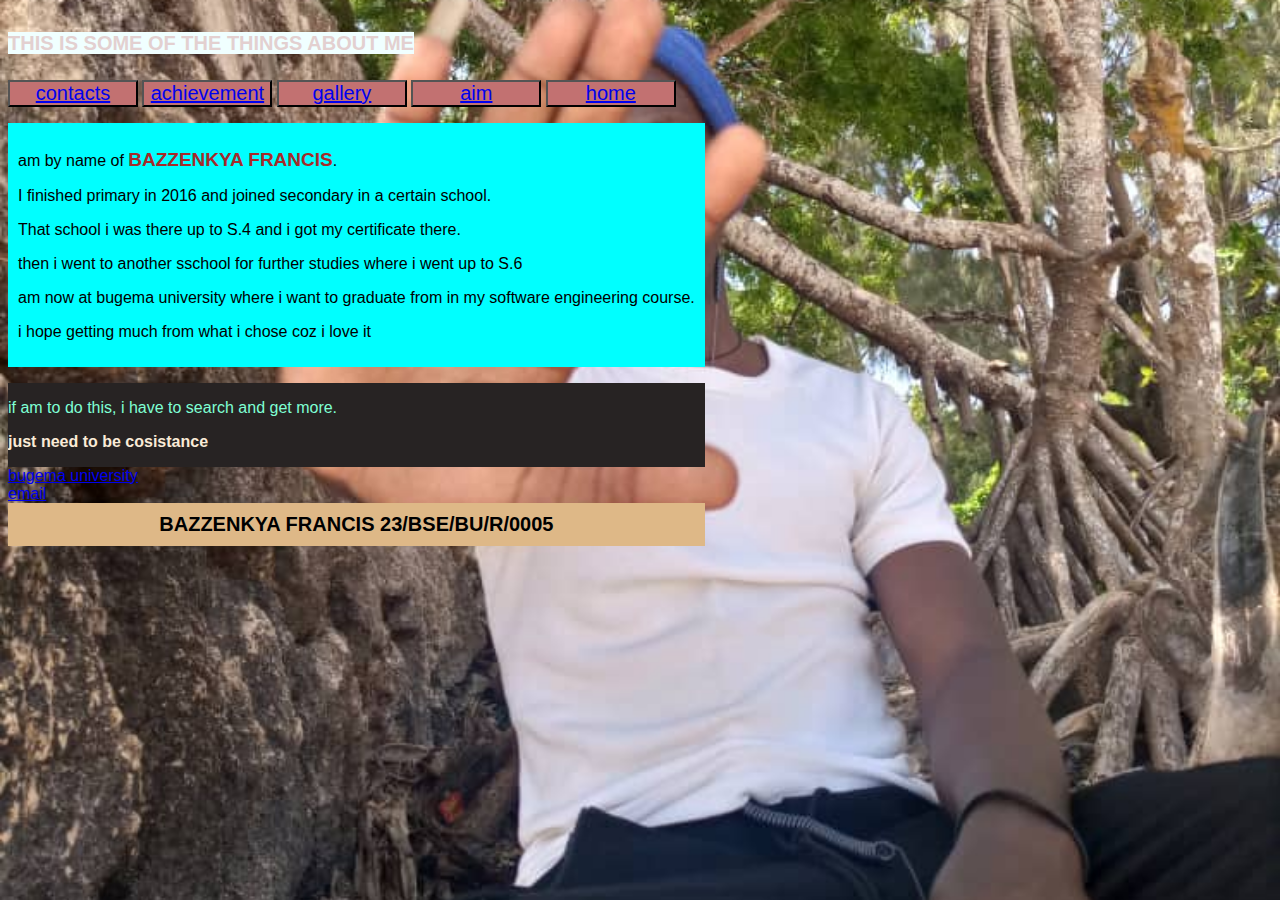
<file: index.html>
<!DOCTYPE html>
<html lang="en">
<head>
    <meta charset="UTF-8">
    <meta http-equiv="X-UA-Compatible" content="IE=edge">
    <meta name="viewport" content="width=device-width, initial-scale=1.0">
    <title>virus</title>
    <link rel="stylesheet" href="style/styles.css">
</head>
<body>
    <h1><strong id="he">THIS IS SOME OF THE THINGS ABOUT ME</strong></h1>
    <button onclick="document.location='file:///media/snow/New%20Volume/web/my%20first%20website/contacts.html'"><a href="contacts.html">contacts</a></button>
    <button onclick="document.location='file:///media/snow/New%20Volume/web/my%20first%20website/achievements.html'"><a href="achievements.html">achievement</a></button>
    <button onclick="document.location='file:///media/snow/New%20Volume/web/my%20first%20website/gallery.html'"><a href="gallery.html">gallery</a></button>
    <button onclick="document.location='file:///media/snow/New%20Volume/web/my%20first%20website/aim.html'"><a href="aim.html">aim</a></button>
    <button onclick="document.location='file:///E:/web/my%20first%20website/home_page.html'"><a href="home_page.html">home</a></button>
    <ul class="p">
        <P>am by name of <strong class="me">BAZZENKYA FRANCIS</strong>.</P>
        <p>I finished primary in 2016 and joined secondary in a certain school.</p>
        <p>That school i was there up to S.4 and i got my certificate there.</p>
        <p> then i went to another sschool for further studies where i went up to S.6 </p>
        <p>am now at bugema university where i want to graduate from in my software engineering course.</p>
        <p>i hope getting much from what i chose coz i love it</p>
    </ul>
    <div class="container">
        <p style="color: aquamarine;">if am to do this, i have to search and get more.</p>
        <p style="color: antiquewhite;"><strong>just need to be cosistance</strong></p>
    </div>
    <li><a href="https://elearning.bugemauniv.ac.ug/">bugema university</a></li>
    <a href="mailto:bazzenkyafrancis@gmail.com?">email</a>
    <FOOter class="foot">
        BAZZENKYA FRANCIS
        23/BSE/BU/R/0005
    </FOOter>
</body>
</html>
</file>
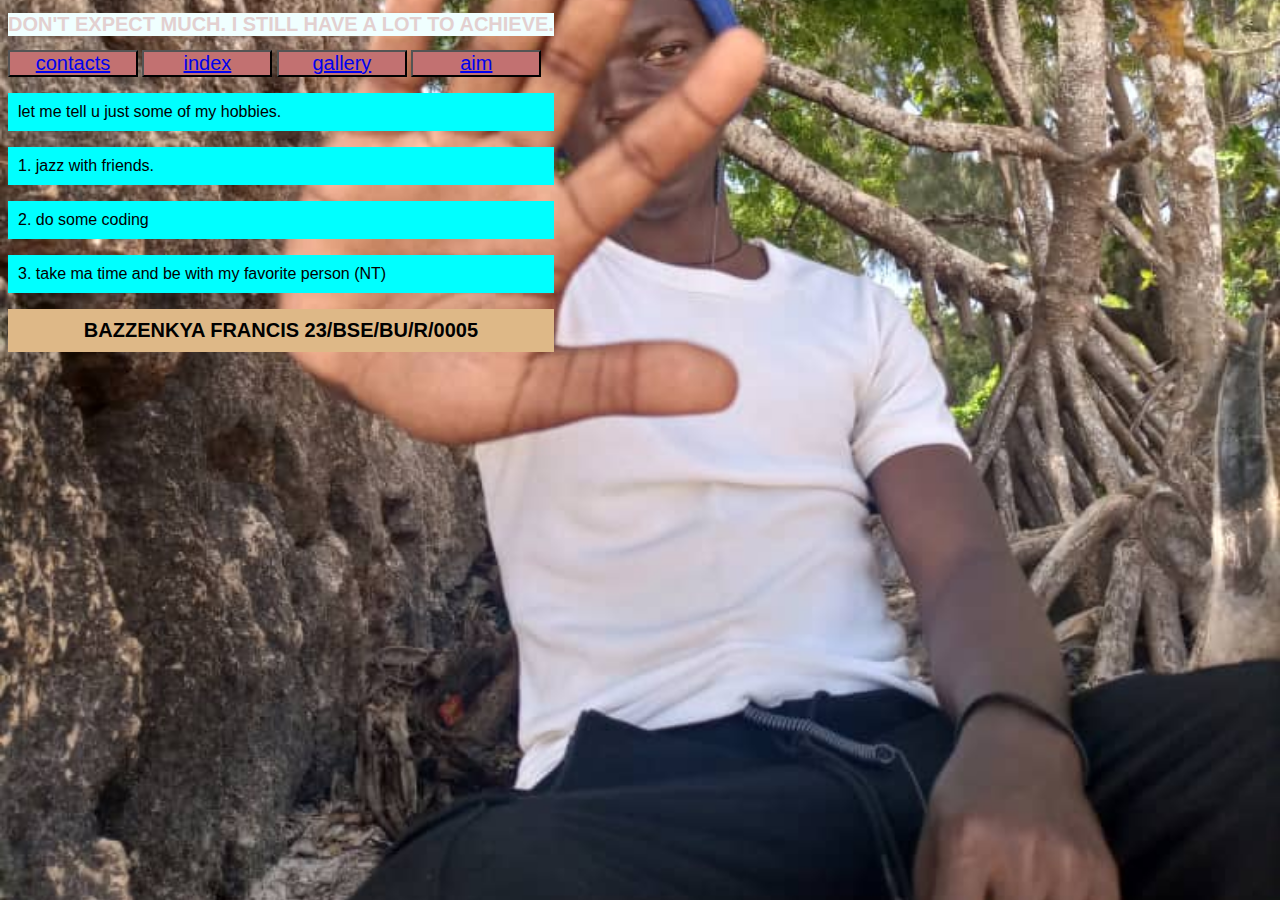
<file: achievements.html>
<!DOCTYPE html>
<html lang="en">
<head>
    <meta charset="UTF-8">
    <meta name="viewport" content="width=device-width, initial-scale=1.0">
    <title>achievements</title>
    <link rel="stylesheet" href="style/styles.css">
</head>
<body>
    <h1 id="he">DON'T EXPECT MUCH. I STILL HAVE A LOT TO ACHIEVE.</h1>
    <button onclick="document.location='file:///media/snow/New%20Volume/web/my%20first%20website/contacts.html'"><a href="contacts.html">contacts</a></button>
    <button onclick="document.location='file:///media/snow/New%20Volume/web/my%20first%20website/index.html'"><a href="index.html">index</a></button>
    <button onclick="document.location='file:///media/snow/New%20Volume/web/my%20first%20website/gallery.html'"><a href="gallery.html">gallery</a></button>
    <button onclick="document.location='file:///media/snow/New%20Volume/web/my%20first%20website/aim.html'"><a href="aim.html">aim</a></button>
    <p class="p">let me tell u just some of my hobbies.</p>
    <p class="p">1. jazz with friends.</p>
    <p class="p">2. do some coding</p>
    <p class="p">3. take ma time and be with my favorite person (NT)</p>
    <FOOter class="foot">
        BAZZENKYA FRANCIS
        23/BSE/BU/R/0005
    </FOOter>
</body>

</html>
</file>
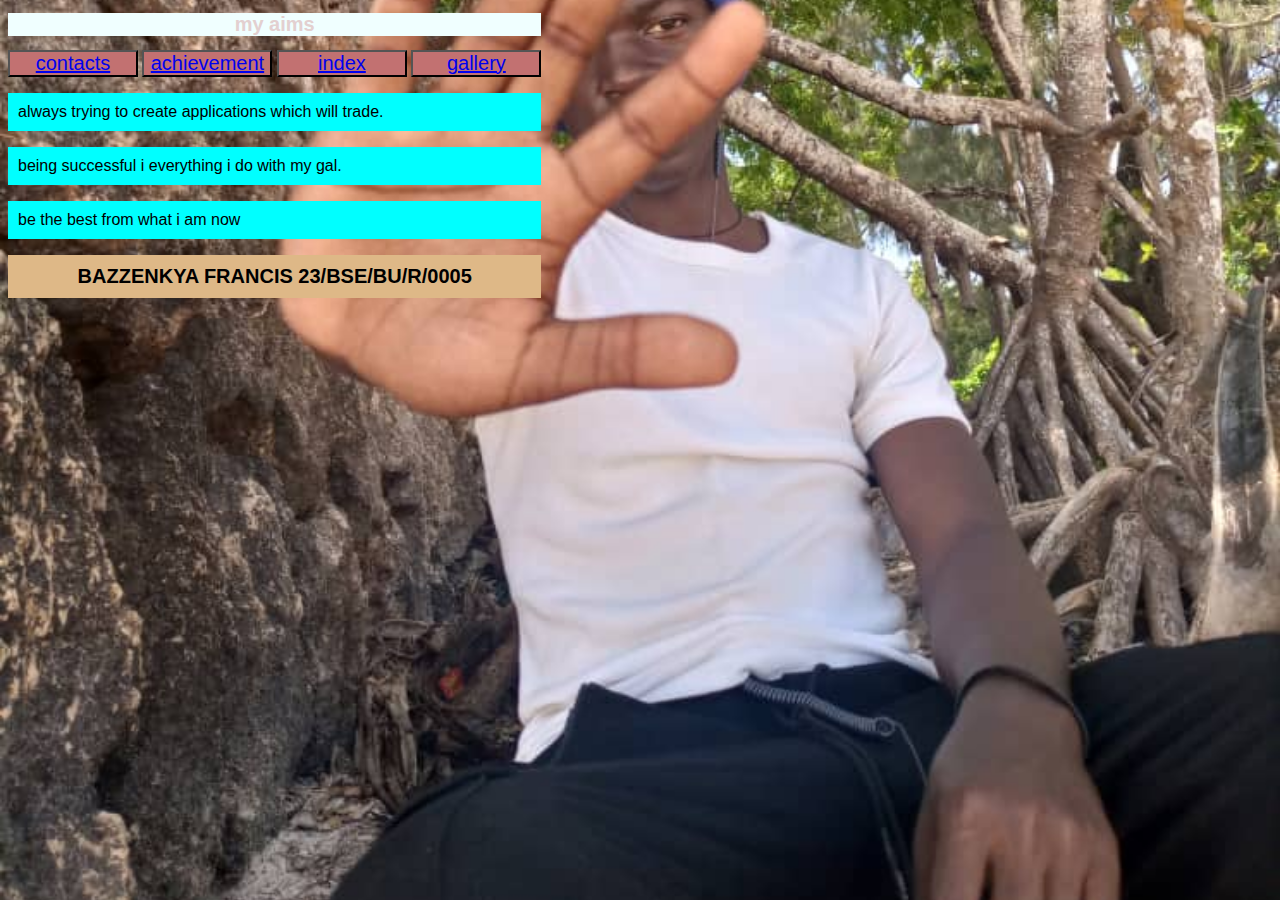
<file: aim.html>
<!DOCTYPE html>
<html lang="en">
<head>
    <meta charset="UTF-8">
    <meta name="viewport" content="width=device-width, initial-scale=1.0">
    <title>AIMS</title>
    <link rel="stylesheet" href="style/styles.css">
</head>
<body>
    <h1 id="he"><strong>my aims</strong></h1>
    <button onclick="document.location='file:///media/snow/New%20Volume/web/my%20first%20website/contacts.html'"><a href="contacts.html">contacts</a></button>
    <button onclick="document.location='file:///media/snow/New%20Volume/web/my%20first%20website/achievements.html'"><a href="achievements.html">achievement</a></button>
    <button onclick="document.location='file:///media/snow/New%20Volume/web/my%20first%20website/index.html'"><a href="index.html">index</a></button>
    <button onclick="document.location='file:///media/snow/New%20Volume/web/my%20first%20website/gallery.html'"><a href="gallery.html">gallery</a></button>
    <p class="p">always trying to create applications which will trade.</p>
    <p class="p">being successful i everything i do with my gal.</p>
    <p class="p">be the best from what i am now</p>
    <FOOter class="foot">
        BAZZENKYA FRANCIS
        23/BSE/BU/R/0005
    </FOOter>
</body>
</html>
</file>
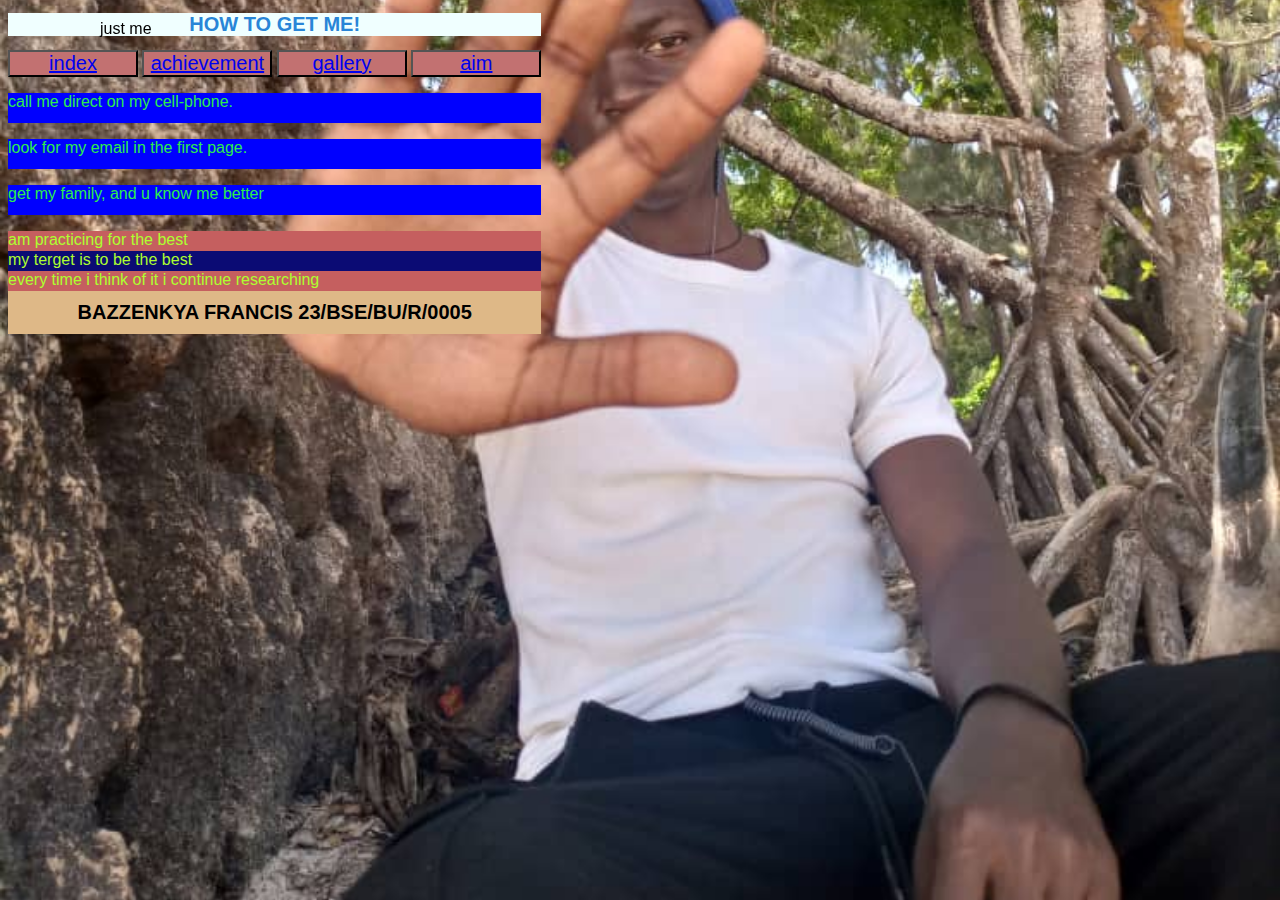
<file: contacts.html>
<!DOCTYPE html>
<html>
  <head>
    <style>
        body{background-color: black;}
      .coment {
        height: 20px;

        background-color: rgb(197, 95, 95);
        color: greenyellow;
      }
      p{
        background-color: blue;
        height: 30px;
        padding: auto;
        width: auto;
        color: rgb(45, 236, 77);
      }
    </style>
    <title>CONTACT PAGE</title>
    <link rel="stylesheet" href="style/styles.css">
  </head>
  <body>
    <header>just me </header>
    
    <h1 style="color: rgb(40, 133, 215);" id="he">HOW TO GET ME!</h1>
    <button onclick="document.location='file:///media/snow/New%20Volume/web/my%20first%20website/index.html'"><a href="index.html">index</a></button>
    <button onclick="document.location='file:///media/snow/New%20Volume/web/my%20first%20website/achievements.html'"><a href="achievements.html">achievement</a></button>
    <button onclick="document.location='file:///media/snow/New%20Volume/web/my%20first%20website/gallery.html'"><a href="gallery.html">gallery</a></button>
    <button onclick="document.location='file:///media/snow/New%20Volume/web/my%20first%20website/aim.html'"><a href="aim.html">aim</a></button>
    <li>
        <ul>
            <p>call me direct on my cell-phone.</p>
            <p>look for my email in the first page.</p>
            <p>get my family, and u know me better</p>
        </ul>
    </li>
    <div class="coment">am practicing for the best</div>
    <div class="coment" style="background-color: rgb(11, 11, 116)">
      my terget is to be the best
    </div>
    <div class="coment">every time i think of it i continue researching</div>
  </body>
  <FOOter class="foot">
    BAZZENKYA FRANCIS
    23/BSE/BU/R/0005
</FOOter>
</html>
</file>
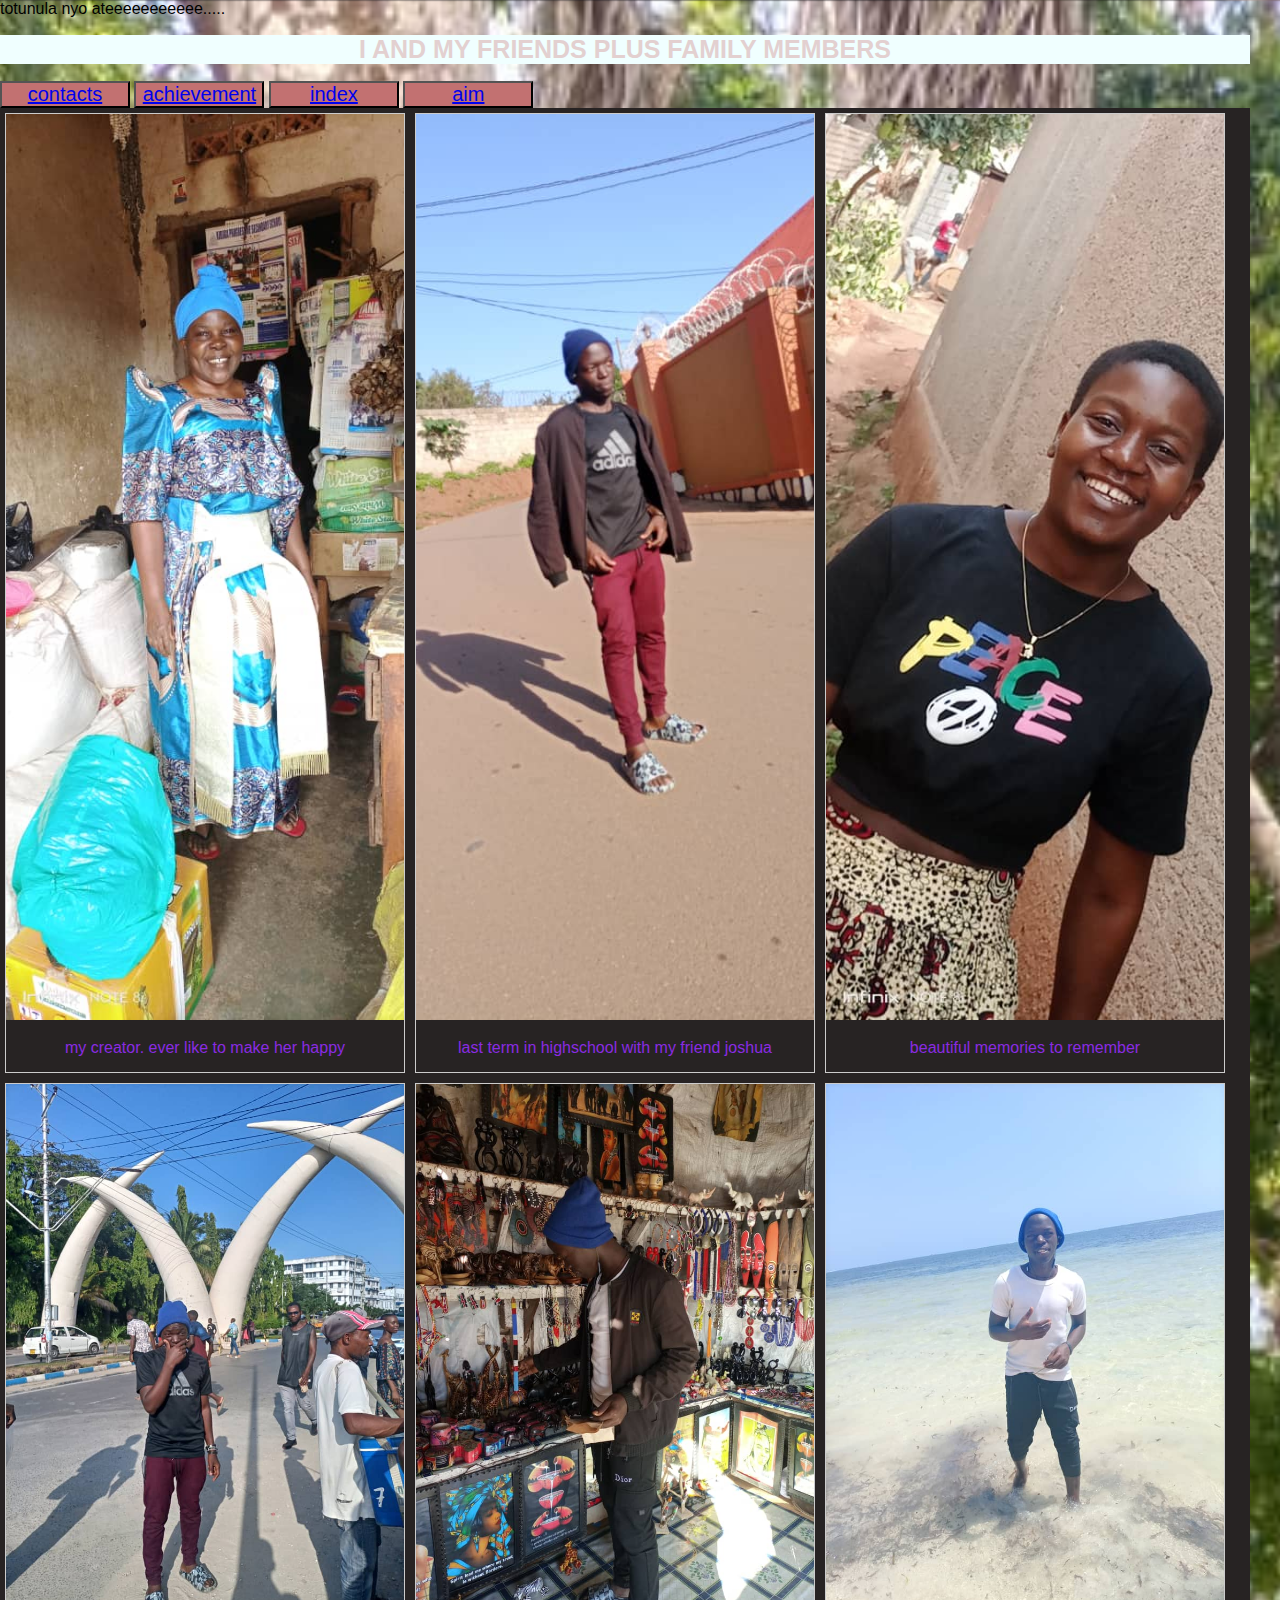
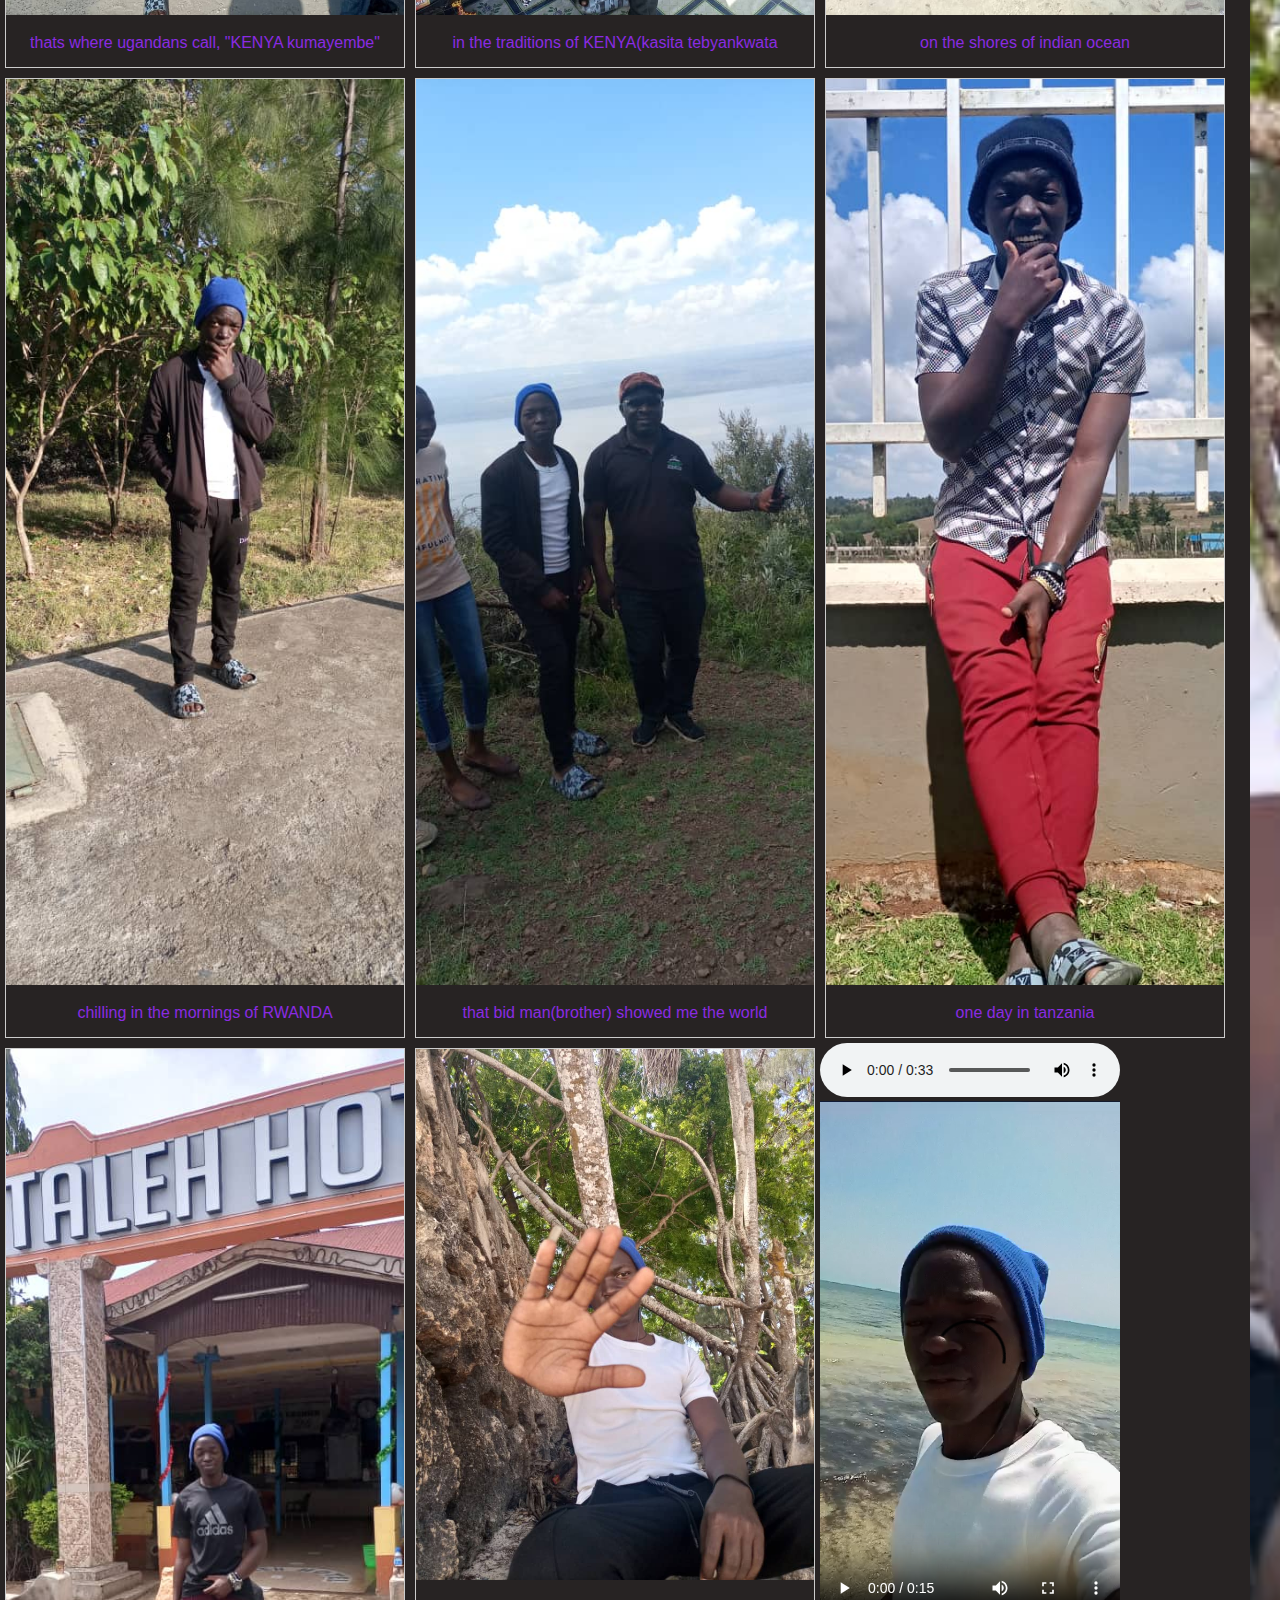
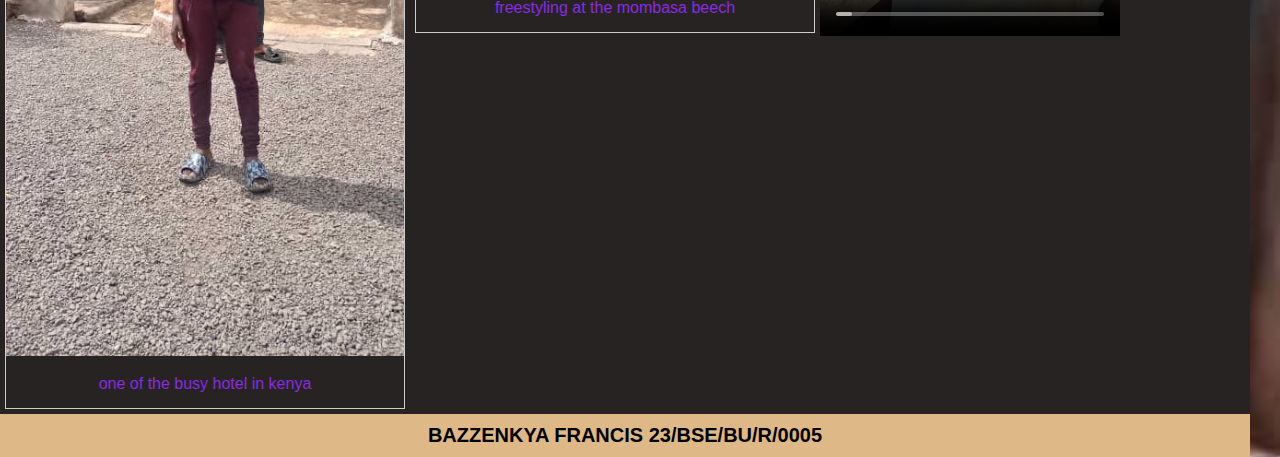
<file: gallery.html>
<!DOCTYPE html>
<html lang="en">
<head>
    <meta charset="UTF-8">
    <meta name="viewport" content="width=device-width, initial-scale=1.0">
    <title>gallery</title>
    <link rel="stylesheet" href="style/styles.css">
    <style>
        *{
            box-sizing: border-box;
        }
        body{
            margin: 0;
            background-color: aquamarine;
        }
    </style>
</head>
<body>
    <head>totunula nyo ateeeeeeeeeee.....</head>
    <h1 id="he" style="font-size: 25px;"><strong>I AND MY FRIENDS PLUS FAMILY MEMBERS</strong></h1>
    <button onclick="document.location='file:///media/snow/New%20Volume/web/my%20first%20website/contacts.html'"><a href="contacts.html">contacts</a></button>
    <button onclick="document.ocation='file:///media/snow/New%20Volume/web/my%20first%20website/achievements.html'"><a href="achievements.html">achievement</a></button>
    <button onclick="document.location='file:///media/snow/New%20Volume/web/my%20first%20website/index.html'"><a href="index.html">index</a></button>
    <button onclick="document.location='file:///media/snow/New%20Volume/web/my%20first%20website/aim.html'"><a href="aim.html">aim</a></button>
    <div class="container">
        <div class="gallery">
            <img src="pics/me (11).jpg" style="background-color: bisque;">
            <div class="desc">my creator. ever like to make her happy</div>
        </div>
        <div class="gallery">
            <img src="pics/me (12).jpg">
            <div class="desc">last term in highschool with my friend joshua</div>
        </div>
        <div class="gallery">
            <img src="pics/me (10).jpg">
            <div class="desc">beautiful memories to remember</div>
        </div>
        <div class="gallery">
            <img src="pics/me (4).jpg">
            <div class="desc">thats where ugandans call, "KENYA kumayembe"</div>
        </div>
        <div class="gallery">
            <img src="pics/me (5).jpg">
            <div class="desc">in the traditions of KENYA(kasita tebyankwata</div>
        </div>
        <div class="gallery">
            <img src="pics/me (6).jpg">
            <div class="desc">on the shores of indian ocean</div>
        </div>
        <div class="gallery">
            <img src="pics/me (7).jpg">
            <div class="desc">chilling in the mornings of RWANDA</div>
        </div>
        <div class="gallery">
            <img src="pics/me (8).jpg">
            <div class="desc">that bid man(brother) showed me the world</div>
        </div>
        <div class="gallery">
            <img src="pics/me (9).jpg">
            <div class="desc">one day in tanzania</div>
        </div>
        <div class="gallery">
            <img src="pics/me (1).jpg">
            <div class="desc">one of the busy hotel in kenya</div>
        </div>

        <div class="gallery">
            <img src="pics/bg.jpg">
            <div class="desc">freestyling at the mombasa beech</div>
        </div>
        <audio controls>
            <source src="pics/WhatsApp Audio 2023-10-18 at 12.00.05_39a8853c.mp3" type="audio/mpeg">
        </audio>
        <video controls width="300">
            <source src="pics/WhatsApp Video 2023-10-18 at 12.07.45_cf3d04a3.mp4" type="video/mp4">
        </video>
    </div>
    <FOOter class="foot">
        BAZZENKYA FRANCIS
        23/BSE/BU/R/0005
    </FOOter>
</body>
</html>
</file>
<file: style/styles.css>
*{
    margin: o;
    padding: 0;
    box-sizing: border-box;
    font-family: 'poppins', sans-serif;
}
header {
    position: fixed;
    top: 0;
    left: 0;
    width: 100%;
    padding: 20px 100px;
    display: flex;
    justify-content: space-between;
    align-items: center;
    z-index: 99;
}
.logo{
    font-size: 3em;
    color: beige;
    user-select: none;
}
.navigation a {
    position: relative;
    font-size: 2em;
    color: #ccc;
    text-decoration: none;
    font-weight: 500;
    margin: 15px;
}
body{
    float: left;
    width: auto;
    height: fit-content;
    background-color: #405f2c;
    background-image: url(../pics/bg.jpg);
    background-position: center;
    background-size: cover;
    margin-top: auto;
    
}
.navigation a::after {
    content: '';
    position: absolute;
    left: 0;
    bottom: -6px;
    width: 100px;
    height: 3px;
    background: #ccc;
    border-radius: 5px;
    transform: scaleX(0);
    transition: transform .5s;
}
.navigation a:hover::after {
    transform: scaleX(2);
}
.navigation .btnlogin-popup:hover {
    transform: scaleX(2);
    color: #ccc;
    background: #405f2c;
}
.navigation .btnlogin-popup {
    width: 130px;
    height: 50px;
    background: transparent;
    border: 2px solid #ccc;
    outline: none;
    border-radius: 6px;
    cursor: pointer;
    font-size: 1.5em;
    font-weight: 500;
    margin-left: 40px;
    background: blue;
    transform: .5s;
}
.p{
    background-color: aqua;
    padding: 10px;
}
.me{
    font: bolder;
    font-size: 19px;
    font-style: initial;
    color: brown;
}

#he{
    color: rgb(227, 208, 208);
    background-color: azure;
    text-align: center;
    font-size: 20px;
}
div{
    height: 50%;
}
.container{
    max-width: 1250px;
    margin: auto;
    background-color: #272323;
    overflow: auto;
}
.gallery{
    margin: 5px;
    border: 1px solid #ccc;
    float: left;
    width: 400px;
    transition: all ease-in-out 100ms;
    background-repeat: no-repeat;
}
.gallery img{
    width: 100%;
    height: auto;
}
.desc{
    padding: 15px;
    text-align: center;
    color: blueviolet;
}
.foot{
    font-size: 20px;
    padding: 10px;
    background-color: burlywood;
    font-weight: bold;
    text-align: center;

}
button{
    color: blue;
    background-color: rgb(194, 113, 113);
    font-size: 20px;
    height: fit-content;
    width: 130px;
}
.wrapper {
    position: relative;
    background-position: ;
    width: 400px;
    height: 440px;
    background: transparent;
    border: 3px solid rgb(227, 208, 208);
    border-radius: 20px;
    backdrop-filter: blur(20px);
    box-shadow: 0 0 30px rgba(0, 0, o, .5);
    margin-top: 200px;
}
.wrapper .form-box-login {
    width: 250px;
    padding: 5px;
    background-position: center; 
} 
.my {
    float: left;
    width: auto;
    height: fit-content;
    background-color: #405f2c;
    background-image: url(../pics/bg.jpg);
    display: flex;
    justify-content: center;
    min-height: 70vh;
    background-position: center;
    background-size: cover;
    margin-top: 90px;
    align-items: center;

}
.form-box-login h2 {
    font-size: 1.5em;
    color: rgb(237, 146, 34);
    text-align: center;
    font-size: 30px;
}
.input-box {
    position: relative;
    width: 180px;
    height: 60px;
    border-bottom: 2px solid rgb(240, 178, 178);
    margin: 30px 0;
}
.input-box input{
    width: 80%;
    height: 0%;
    background: transparent;
    border: none;
    outline: none;
}
.input-box .icon {
    position: relative;
    font-size: 1.1em;

}
</file>
